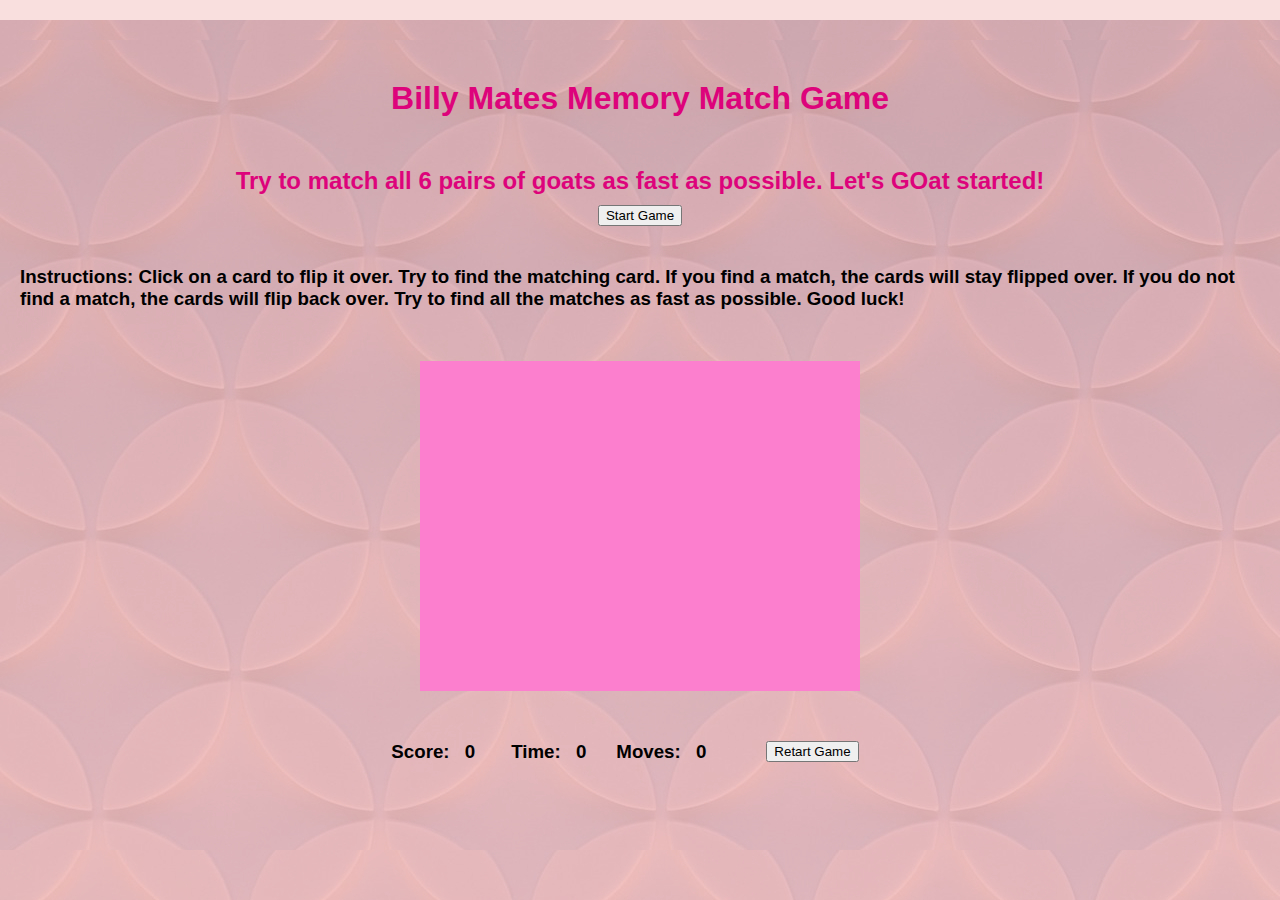
<file: minigame/index.html>
<!DOCTYPE html>
<html lang="en">
  <head>
    <meta charset="utf-8">
    <meta name="viewport" content="width=device-width, initial-scale=1.0">
    <title><h1>Billy Mates Memory Match</h1></title>
    <link href="styles.css" rel="stylesheet" type="text/css">
    <script="goatscript.js" defer> </script>
  </head>
  
<body>
    <div>
      <h1> Billy Mates Memory Match Game </h1>
      <h2>Try to match all 6 pairs of goats as fast as possible. Let's GOat started!<br>
      <button id="start">Start Game</button>
      </h2>
    </div>
    
    <h3>Instructions: Click on a card to flip it over. Try to find the matching card. If you find a match, the cards will stay flipped over. If you do not find a match, the cards will flip back over. Try to find all the matches as fast as possible. Good luck!</h3><br><br>
    </div>
    
    <div class="cards-container"> </div>

      <div class="results">
        <h3>Score: <span id="score">0</span> &nbsp;&nbsp;&nbsp; Time: <span id="timer">0</span>
        </h3>  
        <h3>Moves: <span id="move-counter">0</span>
        </h3>  
        <h2>
        <button id="restart" onclick="startGame">Retart Game</button>
        </h2>
      </div>
    </div>
  </div>
</body>
</html>
</file>
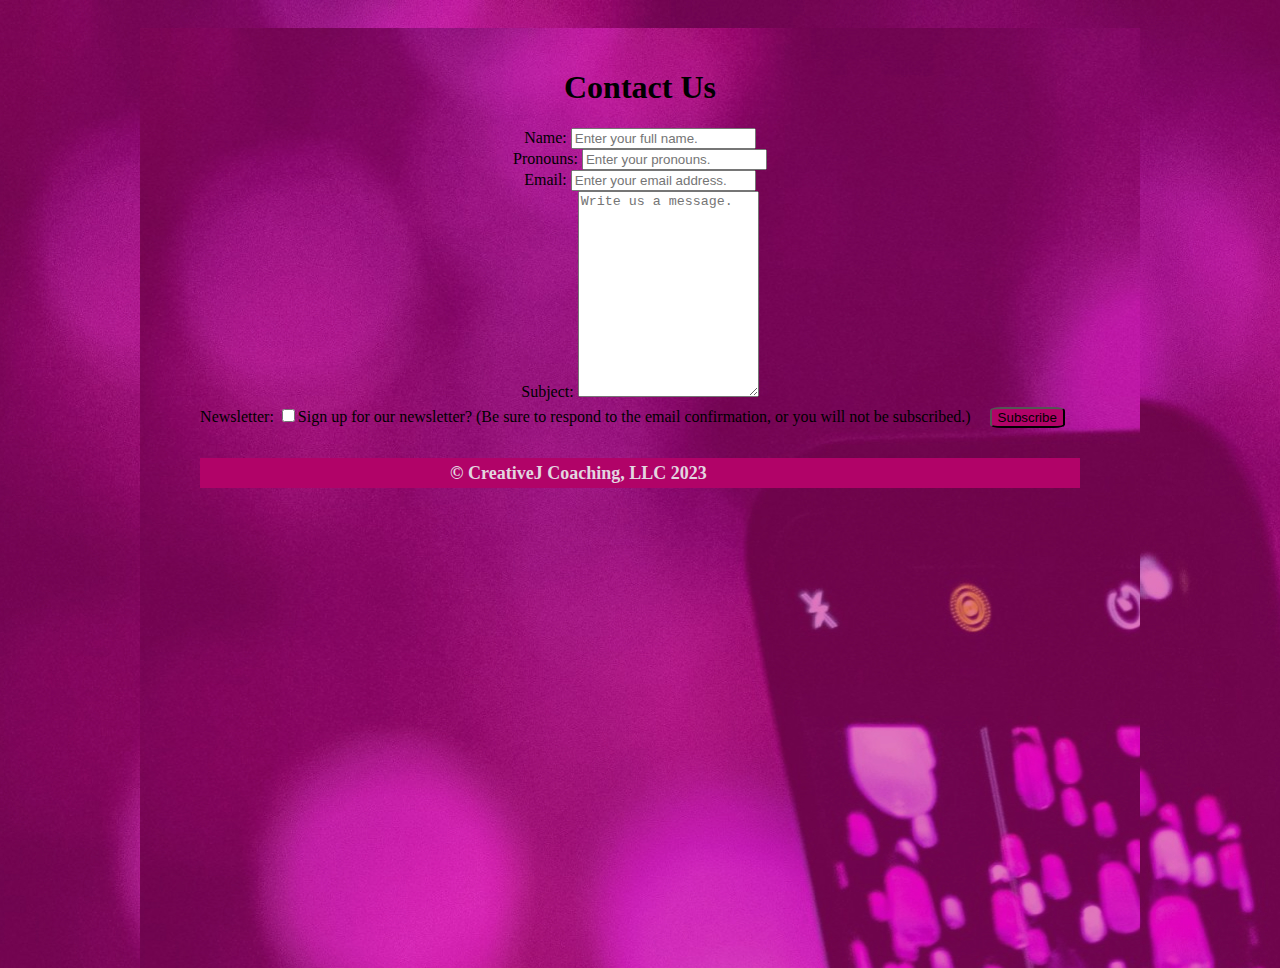
<file: contact.html>
<!DOCTYPE html>
<html lang="en">
<head>
    <title>Jeni VW Portfolio</title>
    <meta charset="utf-8">
    <meta name="viewport" content="width=device-width, initial-scale=1">
    <link href="homestyle.css" rel="stylesheet" type="text/css"/>
    <script src="homescript.js" defer></script>
</head>

<body>
    <h1> Contact Us</h1>
        <div class="field">
            <label for="name">Name:</label>
            <input type="text" id="name" name="name" placeholder="Enter your full name." />
            <small></small>
        </div>
        <div class="field">
            <label for="pronouns">Pronouns:</label>
            <input type="text" id="pronouns" name="pronouns" placeholder="Enter your pronouns." />
            <small></small>
        </div>
        <div class="field">
        <label for="email">Email:</label>
            <input type="text" id="email" name="email" placeholder="Enter your email address." />
            <small></small>
        </div>
        <div class="field">
            <label for="subject">Subject:</label>
            <textarea id="subject" name="subject" placeholder="Write us a message." style="height:200px"></textarea>
            <small></small>
        </div>
        <div class="field">
            <label for="newsletter">Newsletter:</label>
            <input type="checkbox" id="newsletter" />Sign up for our newsletter? (Be sure to respond to the email confirmation, or you will not be subscribed.)
            <small></small>
        <button type="submit">Subscribe</button>
    </form>

<div class="footer">
    <h4>© CreativeJ Coaching, LLC 2023</h4>
  </div>
    
  </body>
  </html>
</file>
<file: minigame/styles.css>
*, *::before, *::after {
      margin: 10px;
      box-sizing: border-box;
      font-family: 'Trebuchet MS', 'Lucida Sans Unicode', 'Lucida Grande', 'Lucida Sans', Arial, sans-serif;
  }

html, body {
  width: 100vw;
  height: 90vh;
  display: flex;
  justify-content: center;
    margin: 20px 0;
    margin: 20px 0;
    background: url("goatbkgrnd.jpg") no-repeat  #f9dfde;
    }

header {
  background-color: #e3d6e0;
  padding: 50px;
  text-align: center;
  font-size: 35px;
}

h1, h2 {
    padding: 20px;
    color: #dd037b;
    text-align: center;
    font-weight: bold;  
}

.cards-container {
  display: flex;
  flex-wrap: wrap;
  justify-content: space-between;
  align-items: center;
  width: 440px;
  height: 330px;
  margin: 5px auto;  
  background: #fc7fce;
  cursor: pointer;
  transition: all .4s linear;
  transform-style: preserve-3d;
  }

 img {
  padding: 5px;
  border-radius: 15px;
  height: 100px;
  width: 100px;
 }

 .start {
  background-color: #ff7c73;
  border: double;
  border-radius: 0.3em;
  align-items: center;
  justify-content: center;
  padding: 0.5em 1em;
  cursor: pointer;
  transition: all 0.3s ease;
}

.start:hover {
  background: transparent;
  border-color: #ff7c73;
  color: #fc7fce;
}
 
.card {
  position: relative;
  transition: all .4s linear;
  transform-style: preserve-3d;
  margin: 5px;
 }

.card, .back, .front {
  height: 100px;
  width: 100px;
  border-radius: 50%;
 }

.back, .front {
  position: absolute;
  backface-visibility: hidden;
 }

.front {
  z-index: 2;
  background: #ff7c73 url("https://i.imgur.com/l6BCsf2.jpg") no-repeat;
  background-position: center center / contain;
 }

.selected {
  transform: rotateY(180deg);
 }

.match .front {
  background: #fc7fce url("https://i.imgur.com/CPveZn9.jpg") no-repeat;
 }

.back {
  transform: rotateY(180deg);   
  background: #dd037b no-repeat center center / contain;
  }

.results {
  display: flex;
  align-items: center;
  justify-content: center;
  }

.score, .timer, .move-counter {
  display: flex;
  justify-content: center;
  color: #dd037b;
  font-weight: bold;
  margin: 10px;
}

.restart {
  background-color: #ff7c73;
  border: dotted;
  border-radius: 0.3em;
  padding: 0.5em 1em;
  cursor: pointer;
  transition: all 0.3s ease;
}

.restart:hover {
  background: transparent;
  border-color: #0c0100;
  color: #ff7c73;
}
</file>
<file: homestyle.css>
.background {
  display: flex;
  flex-wrap: wrap;
  background-color: #e3d6e0;
  color:#52063c;
  padding: 20px;
  text-align: center; 
  font-size: 25px;
}

html,
body {
  background-color: #52063c;
  background-image: url("mystical-web-bkgrnd.jpg");
  padding: 20px 60px;
  height: 100vh;
  place-items: center;
  scroll-behavior: smooth;
}

/* Style the nav bar */
.wrapper {
  font-family: "Josefin Sans", "Montserrat", "Playfair Display", sans-serif;
  display: inline-block;
  width: 100%;
  font-size: 120%;
  border-radius: 15px;
  align-items: center;
  justify-content: space-evenly;
  text-align: center;  
}

.wrapper img {
  border-radius: 50%;
  text-align: center;
  justify-content: space-between;
  font-family: "Josefin Sans", "Montserrat", "Playfair Display", sans-serif;
  display: inline-block;
  width: 30px;
  flex-wrap: wrap;
  margin: 2px 5px 2px 5px;
}

.wrapper h2 {
  display: flex;
  font-family: "Josefin Sans", "Montserrat", "Playfair Display", sans-serif;
  width: 80px;
  justify-content: space-between;
  align-content: center;
  line-height: 5vh;
  margin-bottom: 2rem;
  color: #b53389;
}

button {
  background-color: #b10368;
  border-radius: 15%;
  justify-content: space-around;
  margin: 6px 15px 6px 15px;

}

.favicon {
  display: inline-block;
  justify-content: space-between;
  margin: 2px 5px 2px 5px;
  width: 15px;
  height: 15px;
  box-shadow: #403e81;
  z-index: 5;
}

a:link {
  color: rgb(180, 177, 242);
  background-color: transparent;
  text-decoration: solid;
  font-weight: 40px;
}

a:visited {
  color: #b6e9f6;
  background-color: transparent;
  text-decoration: solid;
  font-weight: 40px;
}

a:hover {
  color: #ff00e6;
  background-color: transparent;
  text-decoration: underline;
  font-weight: 40px;
}

a:active {
  color: #3127f1;
  background-color: transparent;
  text-decoration: underline;
  font-weight: 40px;
}

#contact {
  display: inline-block;
  align-items: right;
  padding: 1rem;
  background-color: #b53389;
  color: #e3d6e0;
  text-decoration: none;
  border-radius: 5px;
  transition: all .2s ease;
}

.hero {
  padding: 30px 30px 30px 30px;
  margin: 20px auto;
  font-family: "Josefin Sans", "Montserrat", "Playfair Display", sans-serif;
}

.hero img {
  border-radius: 15px;
  align-items: right;
}

.hero .right h3 {
  font-size: 20px;
  font-weight: 60px;
  color: #e3d6e0;
  margin-bottom: 20px;
}

.hero .right h1, h2, h3 {
  color:#e3d6e0;
  font-size: 20px;
  font-weight: 10px;
  line-height: 5vh;
  margin-bottom: 20px;
} 

.hero .left h2 {
  color: #e3d6e0;
  font-size: 25px;
  font-weight: 50ox;
  line-height: 5vh;
  margin-bottom: 20px;
} 

.hero .left h2 span {
  color: #e3d6e0;
}

.hero .left p, h3, h4 {
  line-height: 1.9rem;
  margin-bottom: 20px;
  color: #e3d6e0;
}

button.btn-primary {
  display: inline-block;
  margin: 1rem auto;
  justify-content: left;
  align-items: left;
  text-align: left;
  padding: 1rem;
  background-color: #b10368;
  text-decoration: solid;
  border-radius: 15px;
  transition: all .2s ease;
}

.btn-primary:hover {
  background: transparent;
  border-color: #7f024b;
  border-width: 30px;
  color: #e3d6e0;
}

.btn-secondary {
  display: inline-block;
  padding: 1rem auto;
  background-color: #c90688;
  justify-content: left;
  align-items: left;
  text-align: left;
  color: #e3d6e0;
  text-decoration: solid;
  border-radius: 25px;
  transition: all .2s ease;
}

.btn-secondary:hover {
  background: transparent;
  border-color: #c60475;
  border-width: 30px;
  color: #e3d6e0;
}

.btn-tertiary {
  display: inline-block;
  padding: 1rem auto; 
  background-color: #403e81;
  justify-content: left;
  align-items: left;
  text-align: left;
  color: #e3d6e0;
  text-decoration: solid;
  border-radius: 25px;
  transition: all .2s ease;
}

.btn-tertiary:hover {
  background: transparent;
  border-color: #b10368;
  border-width: 30px;
  color: #e3d6e0;
}

.btn-quaternary {
  display: inline-block;
  padding: 1rem auto;
  background-color: #b53389;
  justify-content: left;
  align-items: left;
  text-align: left;
  color: #e3d6e0;
  text-decoration: solid;
  border-radius: 15px;
  transition: all .2s ease;
}

.btn-quaternary:hover {
  background: transparent;
  border-color: #f46fbd;
  border-width: 30px;
  color: #e3d6e0;
}

.btn-quinary {
  display: inline-block;
  padding: 1rem auto;
  background-color: #e3d6e0;
  color: #54afc6;
  font-weight: 40px;
  border-width: 10px;
  text-decoration: solid;
  border-radius: 15px;
  transition: all .2s ease;
}

.btn-quinary:hover {
  background: transparent;
  border-color: #f46fbd;
  border-width: 30px;
  font-weight: 40ps;
  color: #54afc6;
}

p {
  color: #e3d6e0;
  font-size: 20px;
  line-height: 4vh;
  text-align: center;
}

h2 {
  color: aliceblue;
  font-weight: bold;
  font-size: 25px;  
}

h3 {
  color: #e3d6e0;
  font-weight: bold;
  font-size: 20px;  
}

h4 {
  color: #e3d6e0;
  font-weight: bold;
  font-size: 18px;  
}

/*
img .flex-pic {
  display: flex;
  border-radius: 15%;
  width: 50px;
  height: 50px;
  align-items: top;
}
*/

.row-container-intro {
  display: flex;
  color:#52063c;
  height: 300px;
  align-content: center;
  flex-wrap: wrap;
  justify-content: space-around;
  padding: 20px;
  margin: 20px;
  background-color: #e3d6e0;
  border-radius: 25px;
  opacity: 0.55;
}

.row-container-intro h2 {
  opacity: .95;
  color: #52063c;
} 

div.column1-quals  {
  display: inline-block;
  padding: 2em;
  margin: 1em 2em 3em 0;
}

div.column2-quals {
  padding: 2em;
  margin: 2em 2em 3em 0;
  text-align: left;
}

img#row-quals {
  display: inline-block;
  width: 200px;
  height: 200px;
  border-radius: 25%;
  justify-content: center;
}

div.column3-quals {
  padding: 2em;
  margin: 2em 0 1em 2em;
  text-align: right;
}

.row-container-quals {
  display: flex;
  background: #e3d6e0;
  color:#52063c;
  font-size: 20px;
  height: 300px;
  align-content: center;
  flex-wrap: wrap;
  justify-content: space-around;
  padding: 50px 20px 20px 80px;
  margin: 50px 20px 20px 80px;
  background-color: #e3d6e0;
  border-radius: 25px;
  opacity: 0.55;
}

.row-container {
  display: flex;
  height: 400px;
  align-content: stretch;
  flex-wrap: wrap;
  justify-content: space-around;
  padding: 20px;
  margin: 20px;
  background-color: #e3d6e0;
  border-radius: 25px;
}

.column-pic {
    max-width: 100px;
    height: 100px;
    border-radius: 25%;
    align-items: top;
}

.container-2 {
  max-width: 90%;
  padding: 20px 20px;
  margin: 0 auto;
  display: flex;
  text-align: center;
  justify-content: space-around;
  flex-wrap: wrap;
}


/* Create equal columns that sit next to each other */
.column {
  display: flex;
  padding: 20px;
  height: auto; 
}

.column-social {
  justify-content: center;
  background-color:#824875;
  display: flex;
  align-items: center;
  padding: 20px;
  border-radius: 25px;
}

.column-bio {
  justify-content: center;
  background-color:#403e81;
  align-items: flex-start;
  padding: 20px;
  border-radius: 25px;
}

.row-projects {
  display: -webkit-flex;
  background-color: #824875;
  align-items: center;
  align-self: center;
  justify-content: center;
  margin: 20px 20px 20px 20px;
  padding: 20px 20px 20px 20px;
  border-radius: 25px;
}

.column-brand, .column-marketing, .column-tech, .column-testimonials {
  display: flex;
  background-color:#824875;
  align-items: center;
  align-self: center;
  justify-content: center;
  margin: 20px 20px 20px 20px;
  padding: 20px 20px 20px 20px;
  border-radius: 25px;
}

/* Style the footer */
.footer {
  display: block;
  padding: 0px 250px 0px 250px;
  background-color: #b10368;
  color:#e3d6e0;
}

.favicon2 {
  display: block;
  justify-content: space-between;
  margin: 2px 5px 2px 5px;
  width: 15px;
  height: 15px;
  border-radius: 15%;
  box-shadow: #403e81;
  z-index: 5;
}

/* Responsive layout - makes the columns stack on top of each other instead of next to each other */
@media screen and (max-width: 1000px) {
  main {
    -webkit-flex-direction: column;
    flex-direction: column;
  }
  .left img {
  width: 100px;
  }
  .right {
  padding-top: 40px;
  text-align: center;
  }
  h1 {
  font-size: 30px;
  }
  footer {
  text-align: center;
  padding-top: 80px;
  }
}
</file>
